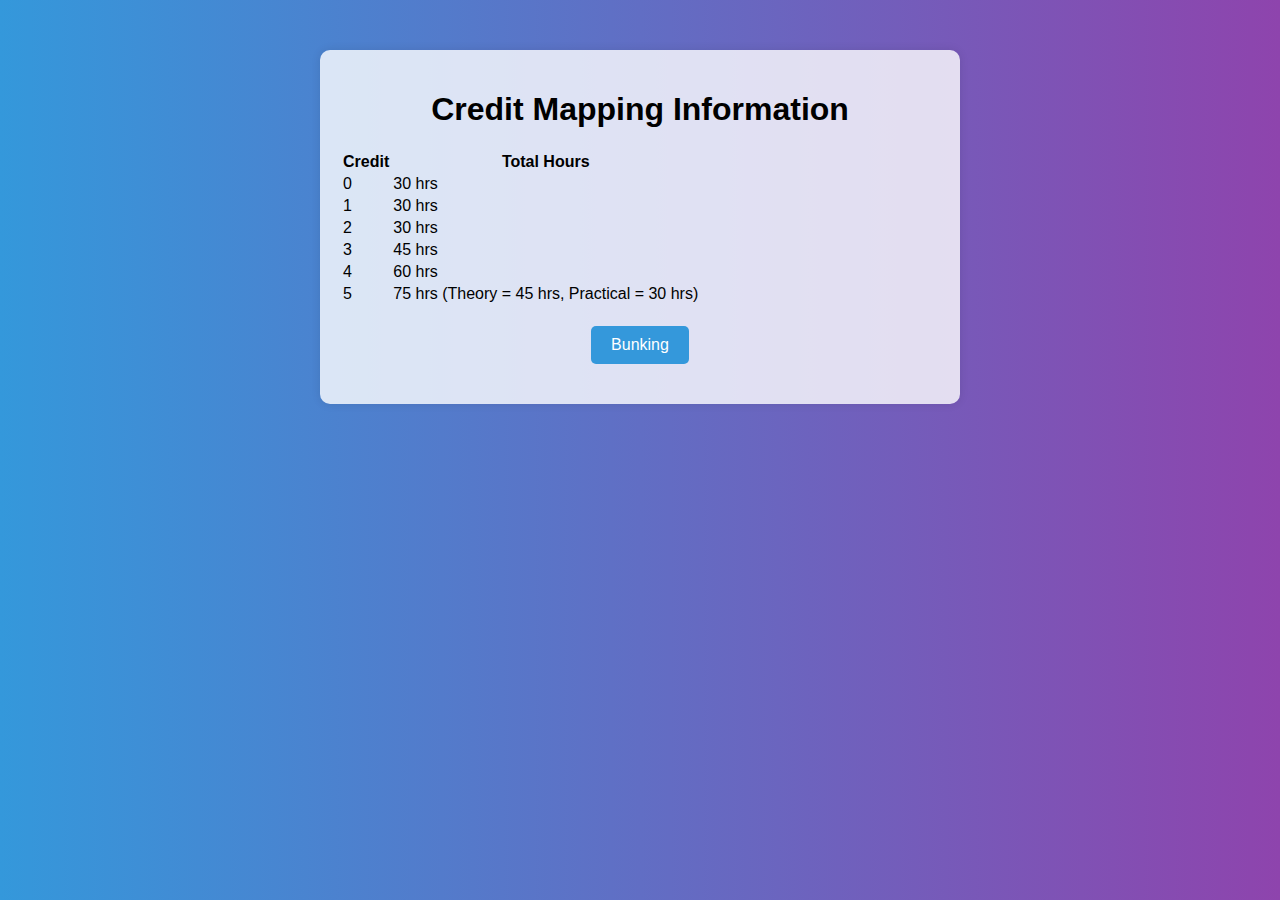
<file: Bunk app/index.html>
<!DOCTYPE html>
<html lang="en">
<head>
  <meta charset="UTF-8">
  <meta name="viewport" content="width=device-width, initial-scale=1.0">
  <link rel="stylesheet" href="index-styles.css">
  <title>Bunking App</title>
</head>
<body>
  <div class="container">
    <h1>Credit Mapping Information</h1>

    <!-- Table for Credit Mapping -->
    <table>
      <tr>
        <th>Credit</th>
        <th>Total Hours</th>
      </tr>
      <tr>
        <td>0</td>
        <td>30 hrs</td>
      </tr>
      <tr>
        <td>1</td>
        <td>30 hrs</td>
      </tr>
      <tr>
        <td>2</td>
        <td>30 hrs</td>
      </tr>
      <tr>
        <td>3</td>
        <td>45 hrs</td>
      </tr>
      <tr>
        <td>4</td>
        <td>60 hrs</td>
      </tr>
      <tr>
        <td>5</td>
        <td>75 hrs (Theory = 45 hrs, Practical = 30 hrs)</td>
      </tr>
    </table>

    <button onclick="redirectToBunkingPage()">Bunking</button>
  </div>

  <script src="index-script.js"></script>
</body>
</html>
</file>
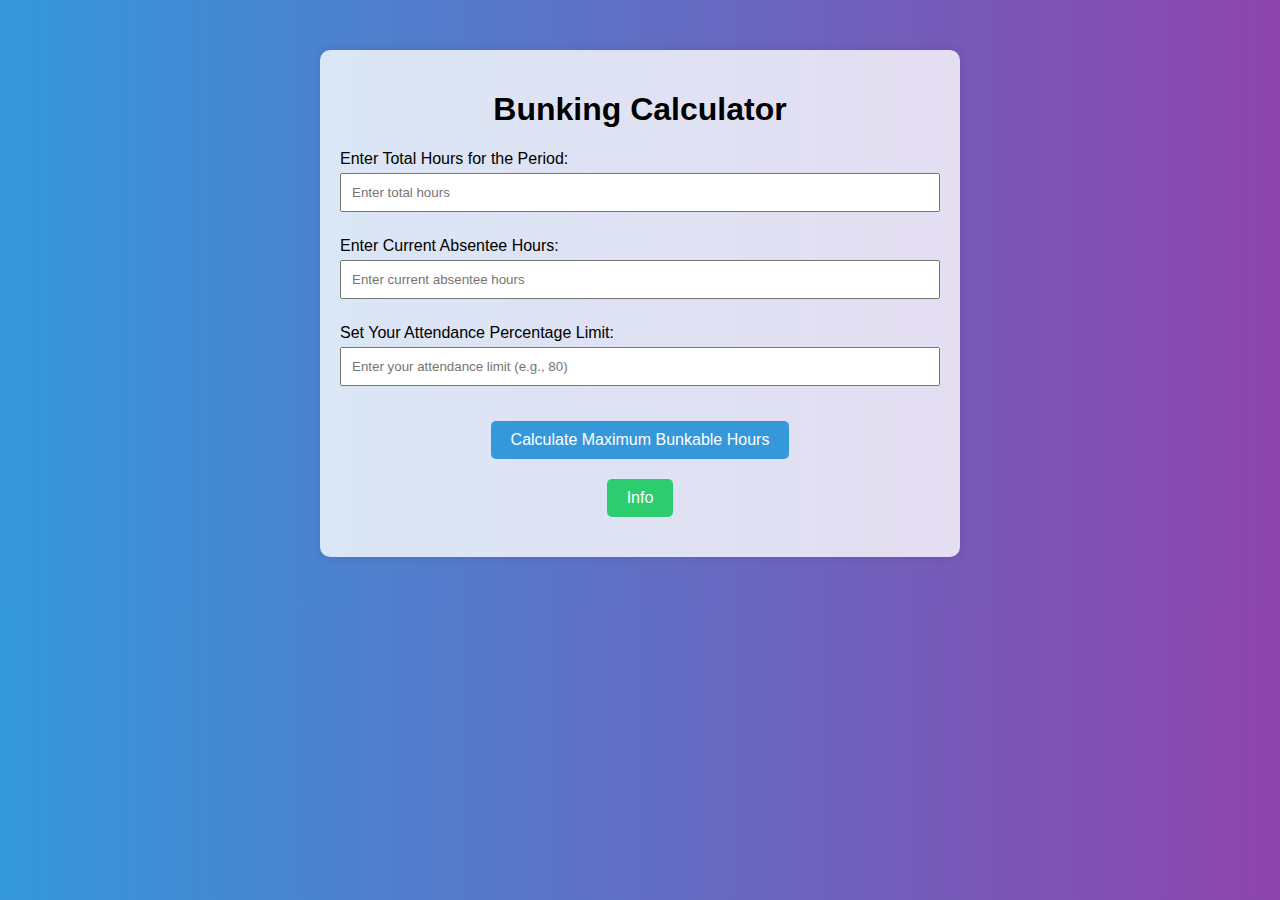
<file: Bunk app/bunking-calculator.html>
<!DOCTYPE html>
<html lang="en">
<head>
  <meta charset="UTF-8">
  <meta name="viewport" content="width=device-width, initial-scale=1.0">
  <link rel="stylesheet" href="bunking-calculator-styles.css">
  <title>Bunking Calculator</title>
</head>
<body>
  <div class="container">
    <h1>Bunking Calculator</h1>
    <label for="totalHours">Enter Total Hours for the Period:</label>
    <input type="number" id="totalHours" placeholder="Enter total hours" />
    <label for="absentHours">Enter Current Absentee Hours:</label>
    <input type="number" id="absentHours" placeholder="Enter current absentee hours" />
    <label for="attendanceLimit">Set Your Attendance Percentage Limit:</label>
    <input type="number" id="attendanceLimit" placeholder="Enter your attendance limit (e.g., 80)" />
    <button onclick="calculateBunking()">Calculate Maximum Bunkable Hours</button>
    <p id="result"></p>
    <p id="currentAttendance"></p>

    <!-- Info Button -->
    <button id="infoButton" onclick="redirectToInfoPage()">Info</button>
  </div>

  <script src="bunking-calculator-script.js"></script>
</body>
</html>
</file>
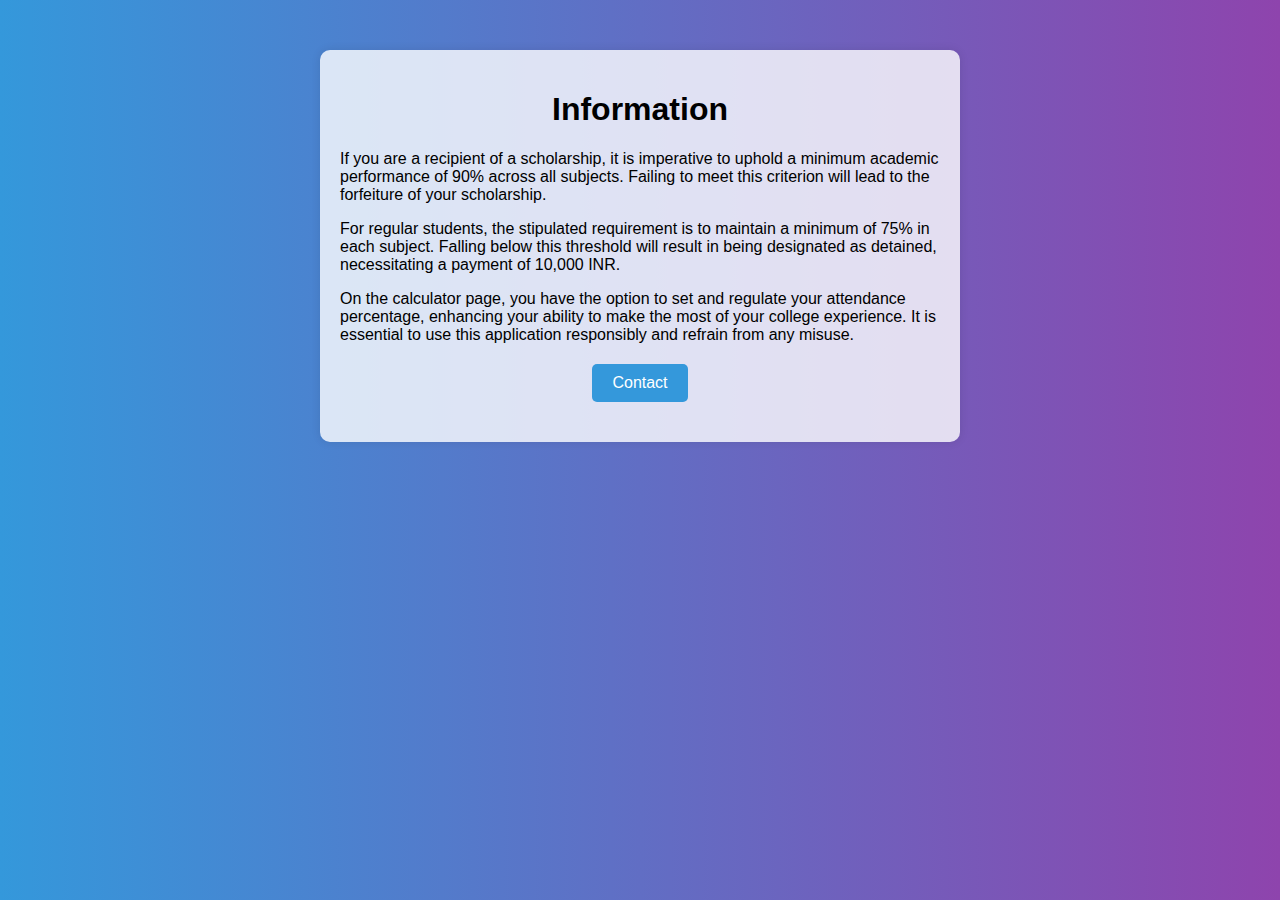
<file: Bunk app/bunking-info.html>
<!DOCTYPE html>
<html lang="en">
<head>
  <meta charset="UTF-8">
  <meta name="viewport" content="width=device-width, initial-scale=1.0">
  <link rel="stylesheet" href="bunking-info-styles.css">
  <title>Bunking Info</title>
</head>
<body>
  <div class="container">
    <h1>Information</h1>

    <div class="info-content">
      <p>If you are a recipient of a scholarship, it is imperative to uphold a minimum academic performance of 90% across all subjects. Failing to meet this criterion will lead to the forfeiture of your scholarship.</p>
      <p>For regular students, the stipulated requirement is to maintain a minimum of 75% in each subject. Falling below this threshold will result in being designated as detained, necessitating a payment of 10,000 INR.</p>
      <p>On the calculator page, you have the option to set and regulate your attendance percentage, enhancing your ability to make the most of your college experience. It is essential to use this application responsibly and refrain from any misuse.</p>
    </div>

    <!-- Removed the Design and Developed content -->

    <!-- Updated: Added Contact button and onclick event -->
    <button onclick="redirectToContactPage()">Contact</button>
  </div>

  <script src="bunking-info-script.js"></script>
</body>
</html>
</file>
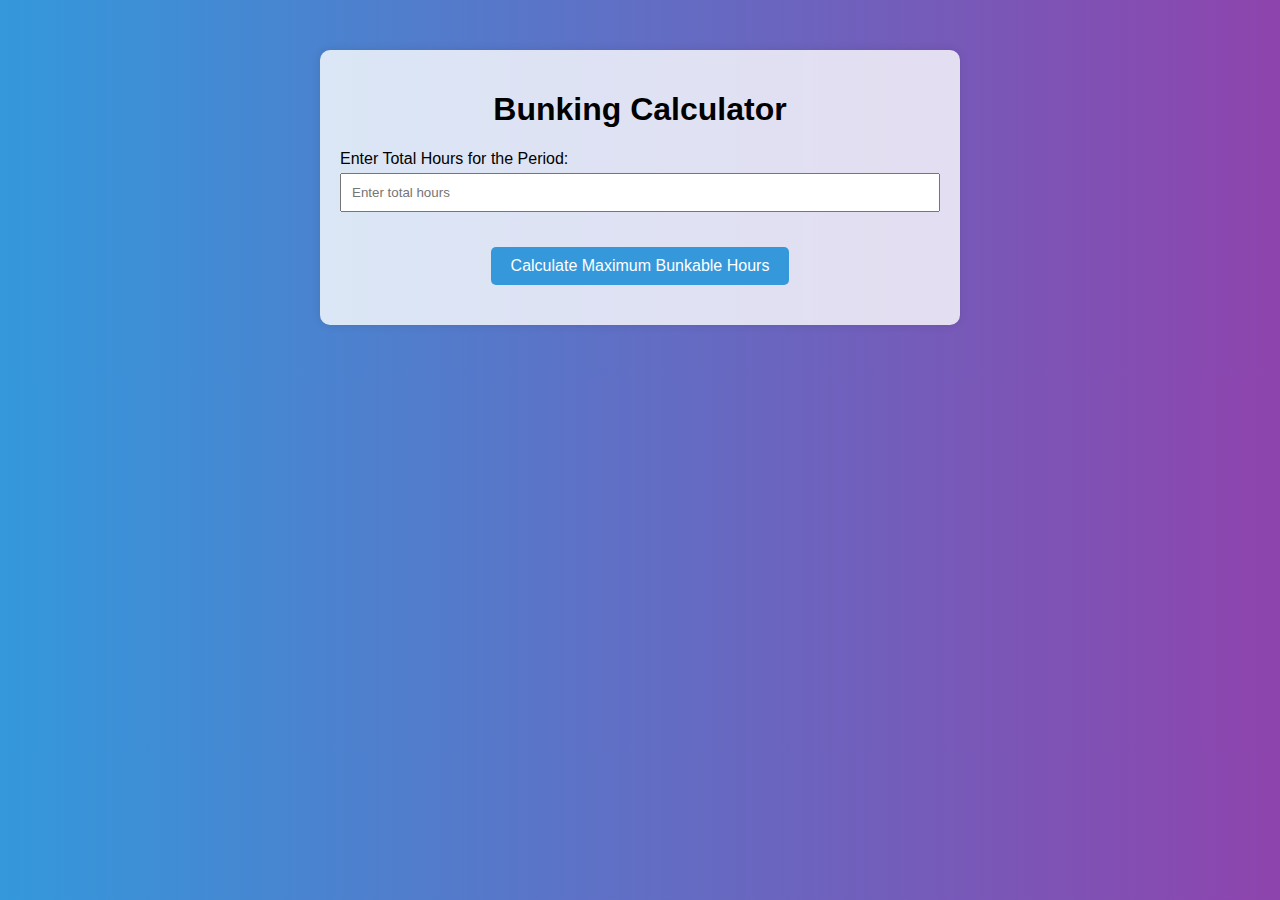
<file: Bunk app/bunking.html>
<!DOCTYPE html>
<html lang="en">
<head>
  <meta charset="UTF-8">
  <meta name="viewport" content="width=device-width, initial-scale=1.0">
  <link rel="stylesheet" href="bunking-styles.css">
  <title>Bunking Calculator</title>
</head>
<body>
  <div class="container">
    <h1>Bunking Calculator</h1>
    <label for="totalHours">Enter Total Hours for the Period:</label>
    <input type="number" id="totalHours" placeholder="Enter total hours" />
    <button onclick="calculateBunking()">Calculate Maximum Bunkable Hours</button>
    <p id="result"></p>
  </div>

  <script src="bunking-script.js"></script>
</body>
</html>
</file>
<file: Bunk app/index-styles.css>
body {
  font-family: 'Arial', sans-serif;
  margin: 0;
  padding: 0;
  background: linear-gradient(to right, #3498db, #8e44ad);
  color: #000;
}

.container {
  max-width: 600px;
  margin: 50px auto;
  background-color: rgba(255, 255, 255, 0.8);
  padding: 20px;
  border-radius: 10px;
  box-shadow: 0 0 10px rgba(0, 0, 0, 0.1);
}

h1 {
  text-align: center;
  color: #000;
}

ul {
  list-style-type: none;
  padding: 0;
}

li {
  margin-bottom: 10px;
}

button {
  display: block;
  margin: 20px auto;
  padding: 10px 20px;
  font-size: 16px;
  cursor: pointer;
  background-color: #3498db;
  color: #fff;
  border: none;
  border-radius: 5px;
}

button:hover {
  background-color: #2980b9;
}
</file>
<file: Bunk app/bunking-calculator-styles.css>
body {
  font-family: 'Arial', sans-serif;
  margin: 0;
  padding: 0;
  background: linear-gradient(to right, #3498db, #8e44ad);
  color: #000;
}

.container {
  max-width: 600px;
  margin: 50px auto;
  background-color: rgba(255, 255, 255, 0.8);
  padding: 20px;
  border-radius: 10px;
  box-shadow: 0 0 10px rgba(0, 0, 0, 0.1);
}

h1 {
  text-align: center;
  color: #000;
}

label {
  display: block;
  margin-top: 10px;
}

input {
  width: 100%;
  padding: 10px;
  margin-top: 5px;
  margin-bottom: 15px;
  box-sizing: border-box;
}

button {
  display: block;
  margin: 20px auto;
  padding: 10px 20px;
  font-size: 16px;
  cursor: pointer;
  background-color: #3498db;
  color: #fff;
  border: none;
  border-radius: 5px;
}

button:hover {
  background-color: #2980b9;
}

p#result {
  text-align: center;
  font-size: 18px;
  margin-top: 15px;
}

#infoButton {
  background-color: #2ecc71; /* Green color for the Info button */
}
</file>
<file: Bunk app/bunking-info-styles.css>
body {
  font-family: 'Arial', sans-serif;
  margin: 0;
  padding: 0;
  background: linear-gradient(to right, #3498db, #8e44ad);
  color: #fff;
}

.container {
  max-width: 600px;
  margin: 50px auto;
  background-color: rgba(255, 255, 255, 0.8);
  padding: 20px;
  border-radius: 10px;
  box-shadow: 0 0 10px rgba(0, 0, 0, 0.1);
}

h1 {
  text-align: center;
  color: #000;
}

.info-content {
  margin-top: 20px;
  color: #000;
}

button {
  display: block;
  margin: 20px auto;
  padding: 10px 20px;
  font-size: 16px;
  cursor: pointer;
  background-color: #3498db;
  color: #fff;
  border: none;
  border-radius: 5px;
}

button:hover {
  background-color: #2980b9;
}
</file>
<file: Bunk app/bunking-styles.css>
body {
  font-family: 'Arial', sans-serif;
  margin: 0;
  padding: 0;
  background: linear-gradient(to right, #3498db, #8e44ad);
  color: #000;
}

.container {
  max-width: 600px;
  margin: 50px auto;
  background-color: rgba(255, 255, 255, 0.8);
  padding: 20px;
  border-radius: 10px;
  box-shadow: 0 0 10px rgba(0, 0, 0, 0.1);
}

h1 {
  text-align: center;
  color: #000;
}

label {
  display: block;
  margin-top: 10px;
}

input {
  width: 100%;
  padding: 10px;
  margin-top: 5px;
  margin-bottom: 15px;
  box-sizing: border-box;
}

button {
  display: block;
  margin: 20px auto;
  padding: 10px 20px;
  font-size: 16px;
  cursor: pointer;
  background-color: #3498db;
  color: #fff;
  border: none;
  border-radius: 5px;
}

button:hover {
  background-color: #2980b9;
}

p#result {
  text-align: center;
  font-size: 18px;
  margin-top: 15px;
}
</file>
